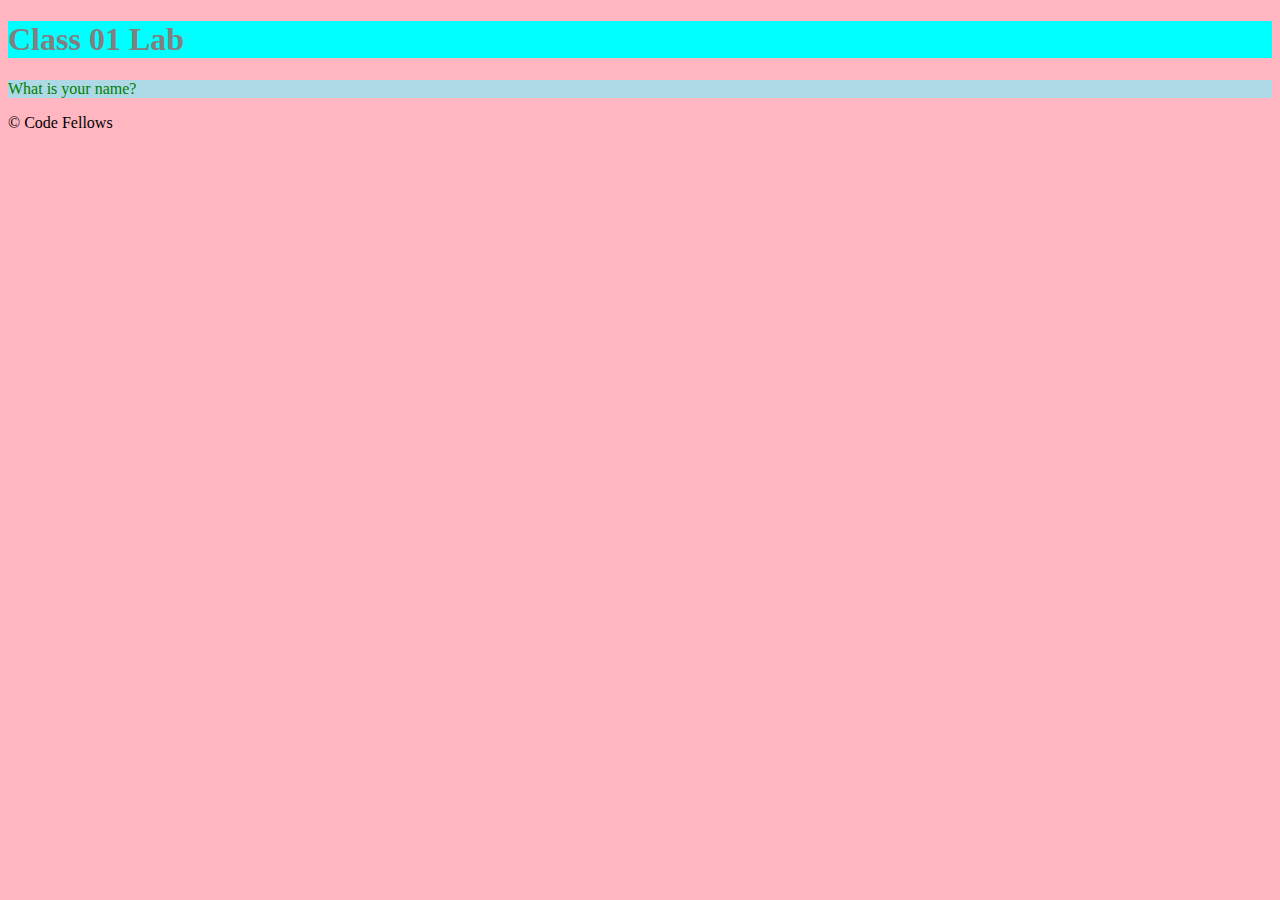
<file: class-01/inclass-demo/index.html>
<!DOCTYPE html>
<html>

<head>
  <title>Class-01 Lab</title>
  <!-- Internal style -->
  <style>
    body {
      background-color: lightpink;
    }

    h1 {
      color: grey;
      background-color: aqua;
    }
  </style>
</head>

<body>
  <header>
  </header>

  <main>
    <h1>Class 01 Lab</h1>
    <!-- paragraph element tag with inline styling -->
    <p style="color: green; background-color: lightblue;">What is your name?</p>
  </main>

  <footer>
    &copy; Code Fellows
  </footer>

  <!-- Script tag -->
  <script>
    console.log('Hey girl hey!');
    let user = prompt('What is your name?');
    console.log('user entered' + user + ' for their name');
    alert('Hey ' + user + '! Welcome to my page!');    
  </script>
</body>

</html>
</file>
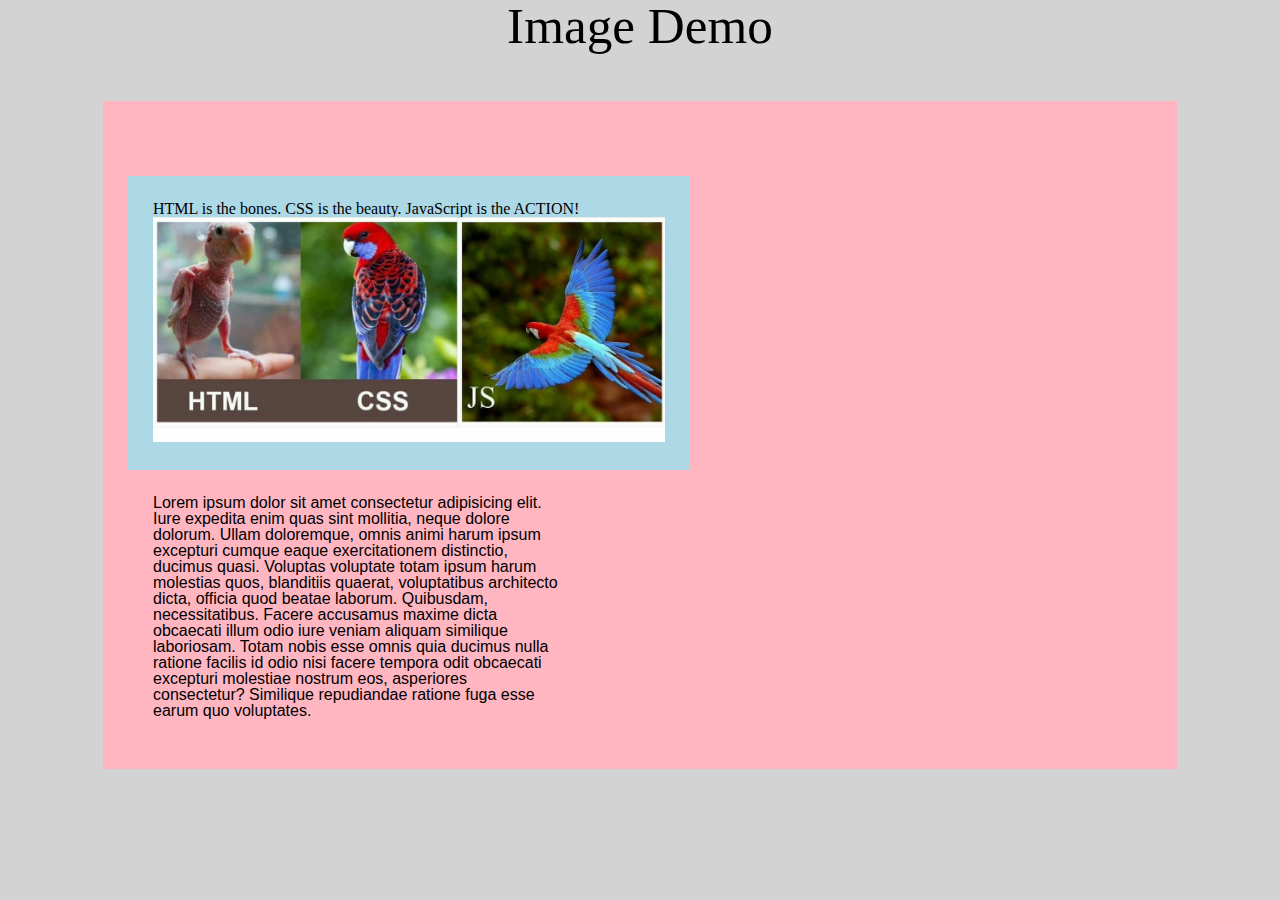
<file: class-05/inclass-demo/index.html>
<!DOCTYPE html>
<html lang="en">
<head>
  <title>Image Demo</title>
  <link rel="stylesheet" href="css/reset.css">
  <link rel="stylesheet" href="css/style.css">
</head>
<body>
  <h1>Image Demo</h1>
  <article>
    <figure>
      <figcaption>HTML is the bones. CSS is the beauty. JavaScript is the ACTION!</figcaption>
      <img src="img/html-css-js-bird.jpg" alt="HTML-Bird is nestling, CSS-Bird is beautiful, JS-Bird is in flight" title="HTML CSS JS Birds">
    </figure>
    <p>Lorem ipsum dolor sit amet consectetur adipisicing elit. Iure expedita enim quas sint mollitia, neque dolore dolorum. Ullam doloremque, omnis animi harum ipsum excepturi cumque eaque exercitationem distinctio, ducimus quasi.
    Voluptas voluptate totam ipsum harum molestias quos, blanditiis quaerat, voluptatibus architecto dicta, officia quod beatae laborum. Quibusdam, necessitatibus. Facere accusamus maxime dicta obcaecati illum odio iure veniam aliquam similique laboriosam.
    Totam nobis esse omnis quia ducimus nulla ratione facilis id odio nisi facere tempora odit obcaecati excepturi molestiae nostrum eos, asperiores consectetur? Similique repudiandae ratione fuga esse earum quo voluptates.
    </p>
  </article>
</body>
</html>
</file>
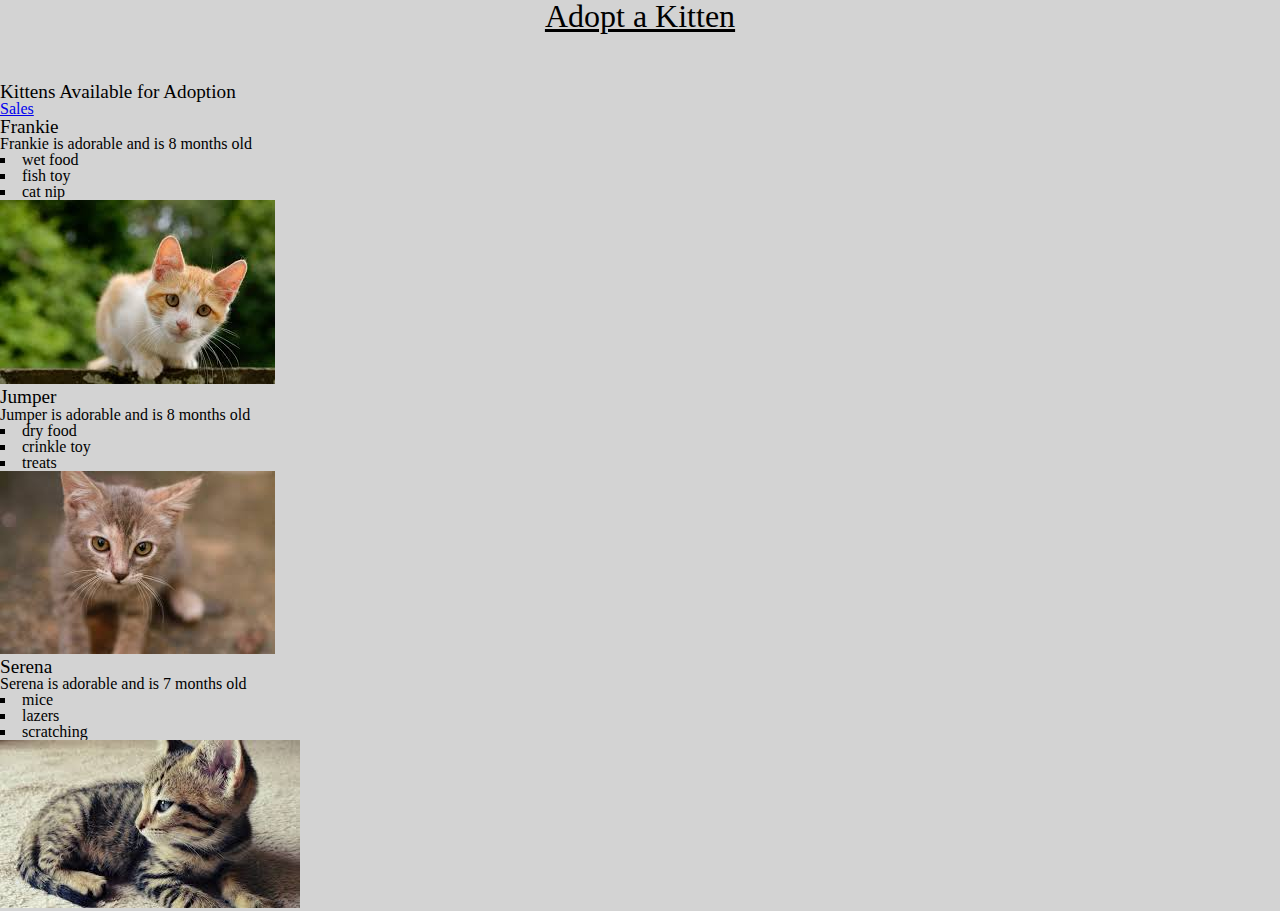
<file: class-06/inclass-demo/index.html>
<!DOCTYPE html>
<html lang="en">
<head>
  <title>Adopt a Kitten</title>
  <link rel="stylesheet" href="css/reset.css">
  <link rel="stylesheet" href="css/style.css">
</head>
<body>
  <h1>Adopt a Kitten</h1>
  <main>
    <h2>Kittens Available for Adoption</h2>
    <h3><a href="sale.html">Sales</a></h3>
    <section id="kitten-profiles"></section>

    <!-- generate this from js: -->
        <!-- <article>
          <h2></h2>
          <p></p>
          <ul>
            <li></li>
          </ul>
          <img>
        </article> -->
  </main>
  <script src="js/app.js"></script>
</body>
</html>
</file>
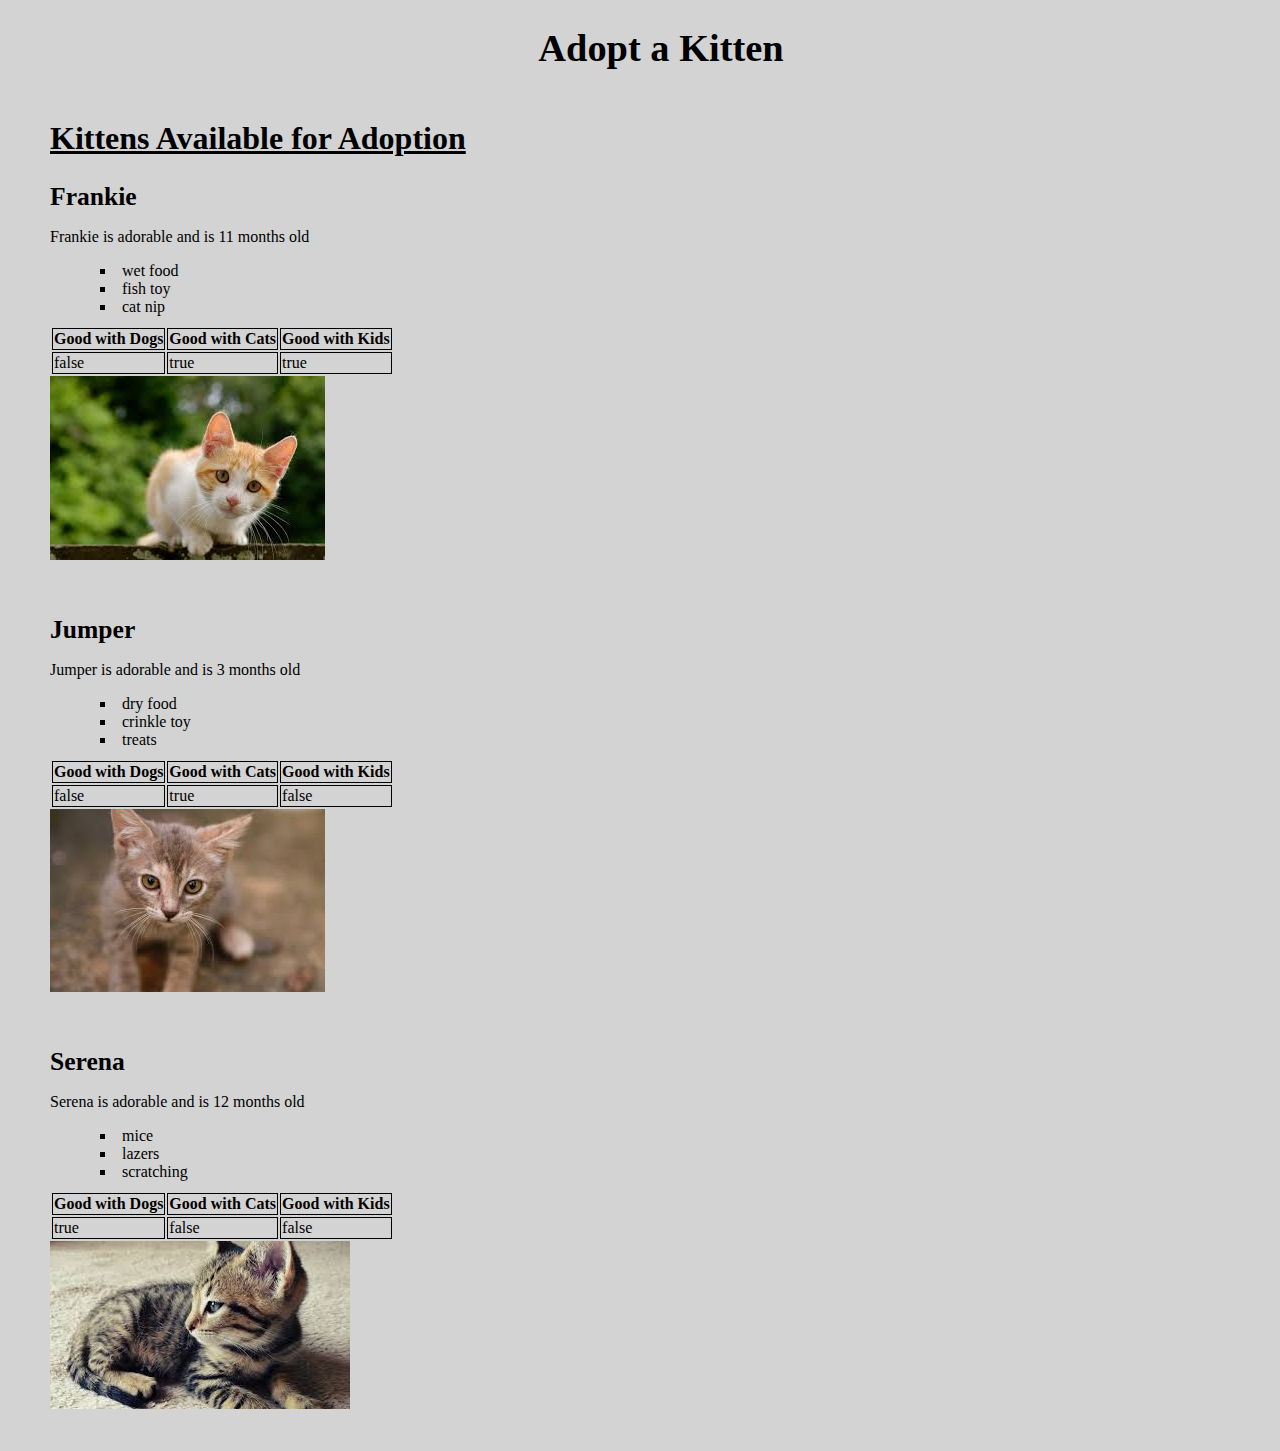
<file: class-07/inclass-demo/index.html>
<!DOCTYPE html>
<html lang="en">

<head>
  <title>Adopt a Kitten</title>
  <!-- <link rel="stylesheet" href="css/reset.css"> -->
  <link rel="stylesheet" href="css/style.css">
</head>

<body>
  <h1>Adopt a Kitten</h1>
  <main>
    <h2>Kittens Available for Adoption</h2>
    <section id="kitten-profiles"></section>
    <!-- <table>
      <thead>
        <tr>
          <th>Good with Kids</th>
          <th>Good with Dogs</th>
          <th>Good with Cats</th>
        </tr>
      </thead>

        <tr>
          <td>Yes</td>
          <td>No</td>
          <td>Yes</td>
        </tr>

    </table> -->
    <!-- generate this from js: -->
    <!-- <article>
          <h2></h2>
          <p></p>
          <ul>
            <li></li>
          </ul>
          <img>
        </article> -->
  </main>
  <script src="js/app.js"></script>
</body>

</html>
</file>
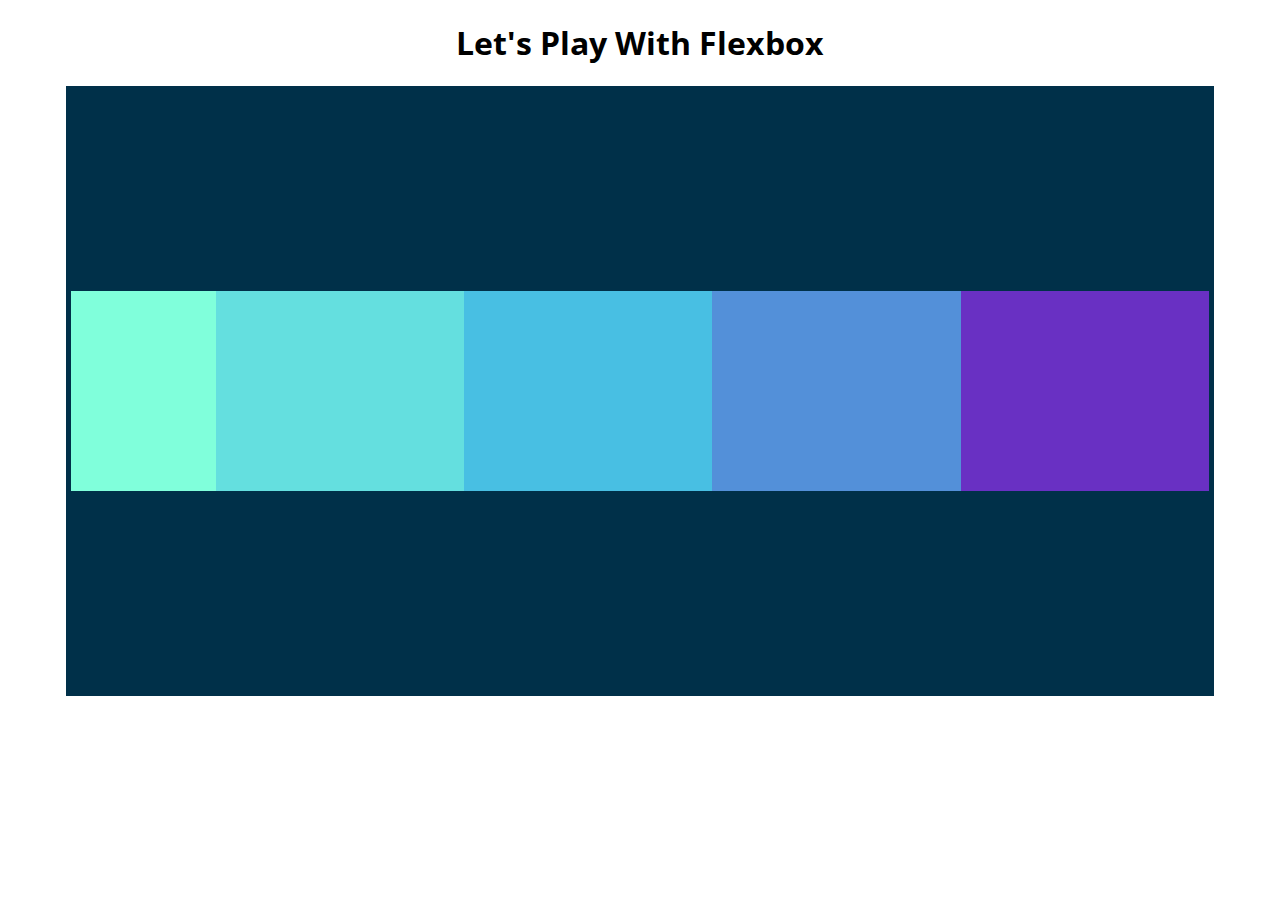
<file: class-08/flexbox-demo/index.html>
<!DOCTYPE html>
<html lang="en">

<head>
    <meta charset="UTF-8">
    <meta name="viewport" content="width=device-width, initial-scale=1.0">
    <title>Flexbox Playground</title>
    <link href="https://fonts.googleapis.com/css2?family=Open+Sans:wght@300&display=swap" rel="stylesheet">

    <link rel="stylesheet" href="style.css">
</head>

<body>
    <h1>Let's Play With Flexbox</h1>

    <section id="container">
        <div style="background-color: #80ffdb"></div>
        <div style="background-color: #64dfdf"></div>
        <div style="background-color: #48bfe3"></div>
        <div style="background-color: #5390d9"></div>
        <div style="background-color: #6930c3"></div>
    </section>

</body>

</html>
</file>
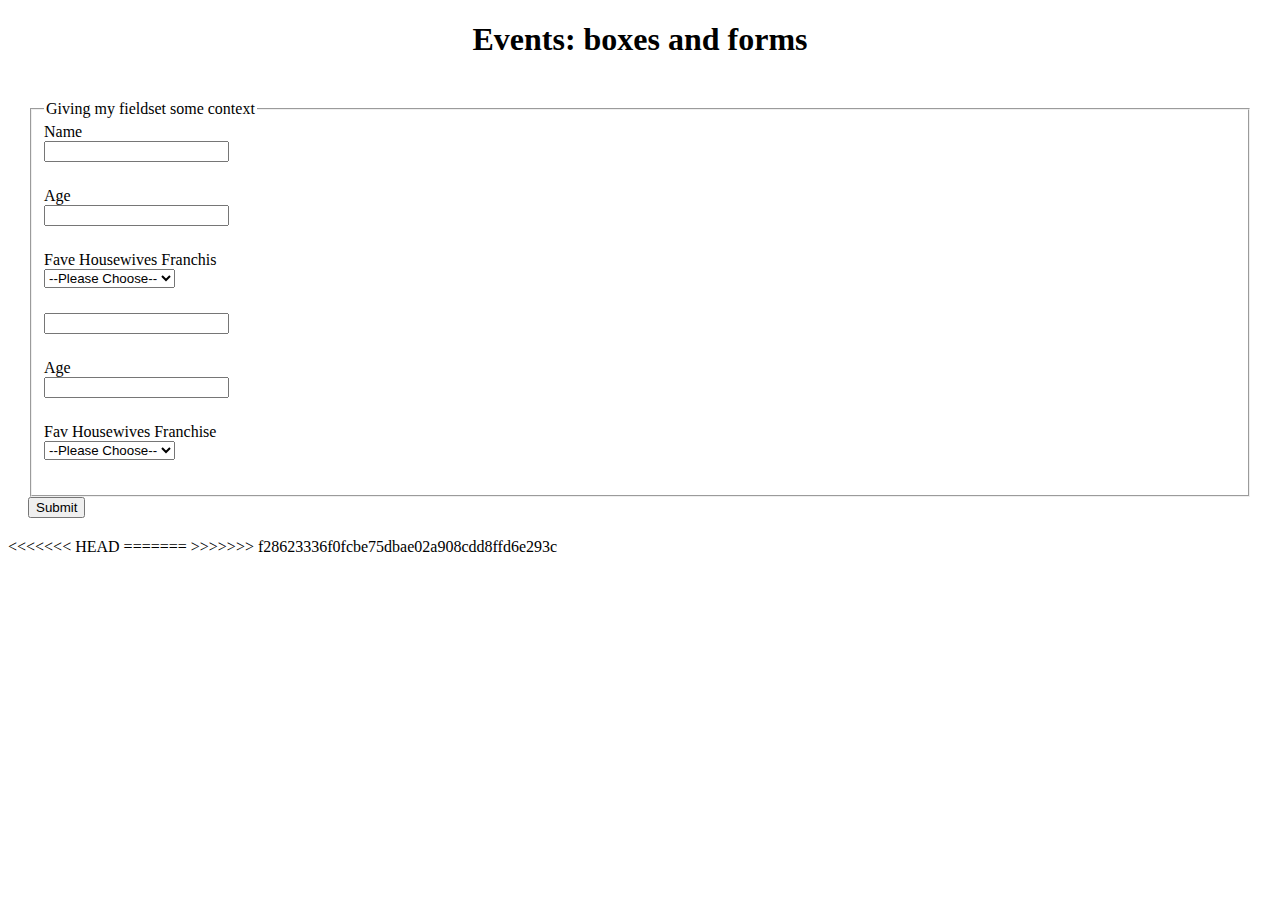
<file: class-09/inclass-demo-form-events/index.html>
<!DOCTYPE html>
<html lang="en">
<head>
  <title>Forms and Events</title>
  <link rel="stylesheet" href="css/style.css">
</head>
<body>
  <header>
    <h1>Events: boxes and forms</h1>
  </header>
  <main>
    <!-- <section id="container">
      <h3>Click on a box below</h3>

      <article id="box-one">Box 1</article>
      <article id="box-two">Box 2</article>
      <article id="box-three">Box 3</article>
      <section id="results"></section>
<<<<<<< HEAD
    </section> -->
    
    <!-- form -->
    <form id="my-form">
      <fieldset>
        <legend>Giving my fieldset some context</legend>
        <label for="name">Name</label>
        <input id="name" type="text" name="firstName">

        <!-- 2nd way to add input -->
        <label>Age
          <input type="number" name="age">
        </label>
        <label> Fave Housewives Franchis</label>
        <select name="housewives" id="housewives">
          <option value="">--Please Choose--</option>
          <option value="beverly hills">Beverly Hills</option>
=======
    </section>
     -->
    <!-- form -->

    <form id="my-form">
      <fieldset>
        <legend>Giving my fieldset some context</legend>
        <!-- one way to add an input -->
        <label for="name">Name</label>
        <input id="name" type="text" name="firstName">

        <!-- 2nd way to add an input -->
        <label>Age
          <input type="number" name="age">
        </label>

        <label>Fav Housewives Franchise</label>
        <select name="housewives" id="housewives">
          <option value="">--Please Choose--</option>
          <option value="beverlyhills">Beverly Hills</option>
>>>>>>> f28623336f0fcbe75dbae02a908cdd8ffd6e293c
          <option value="slc">SLC</option>
          <option value="none">None</option>
        </select>
      </fieldset>
      <button type="submit">Submit</button>
    </form>
<<<<<<< HEAD
=======
   
>>>>>>> f28623336f0fcbe75dbae02a908cdd8ffd6e293c
  </main>
  <script src="js/app.js"></script>
</body>
</html>
</file>
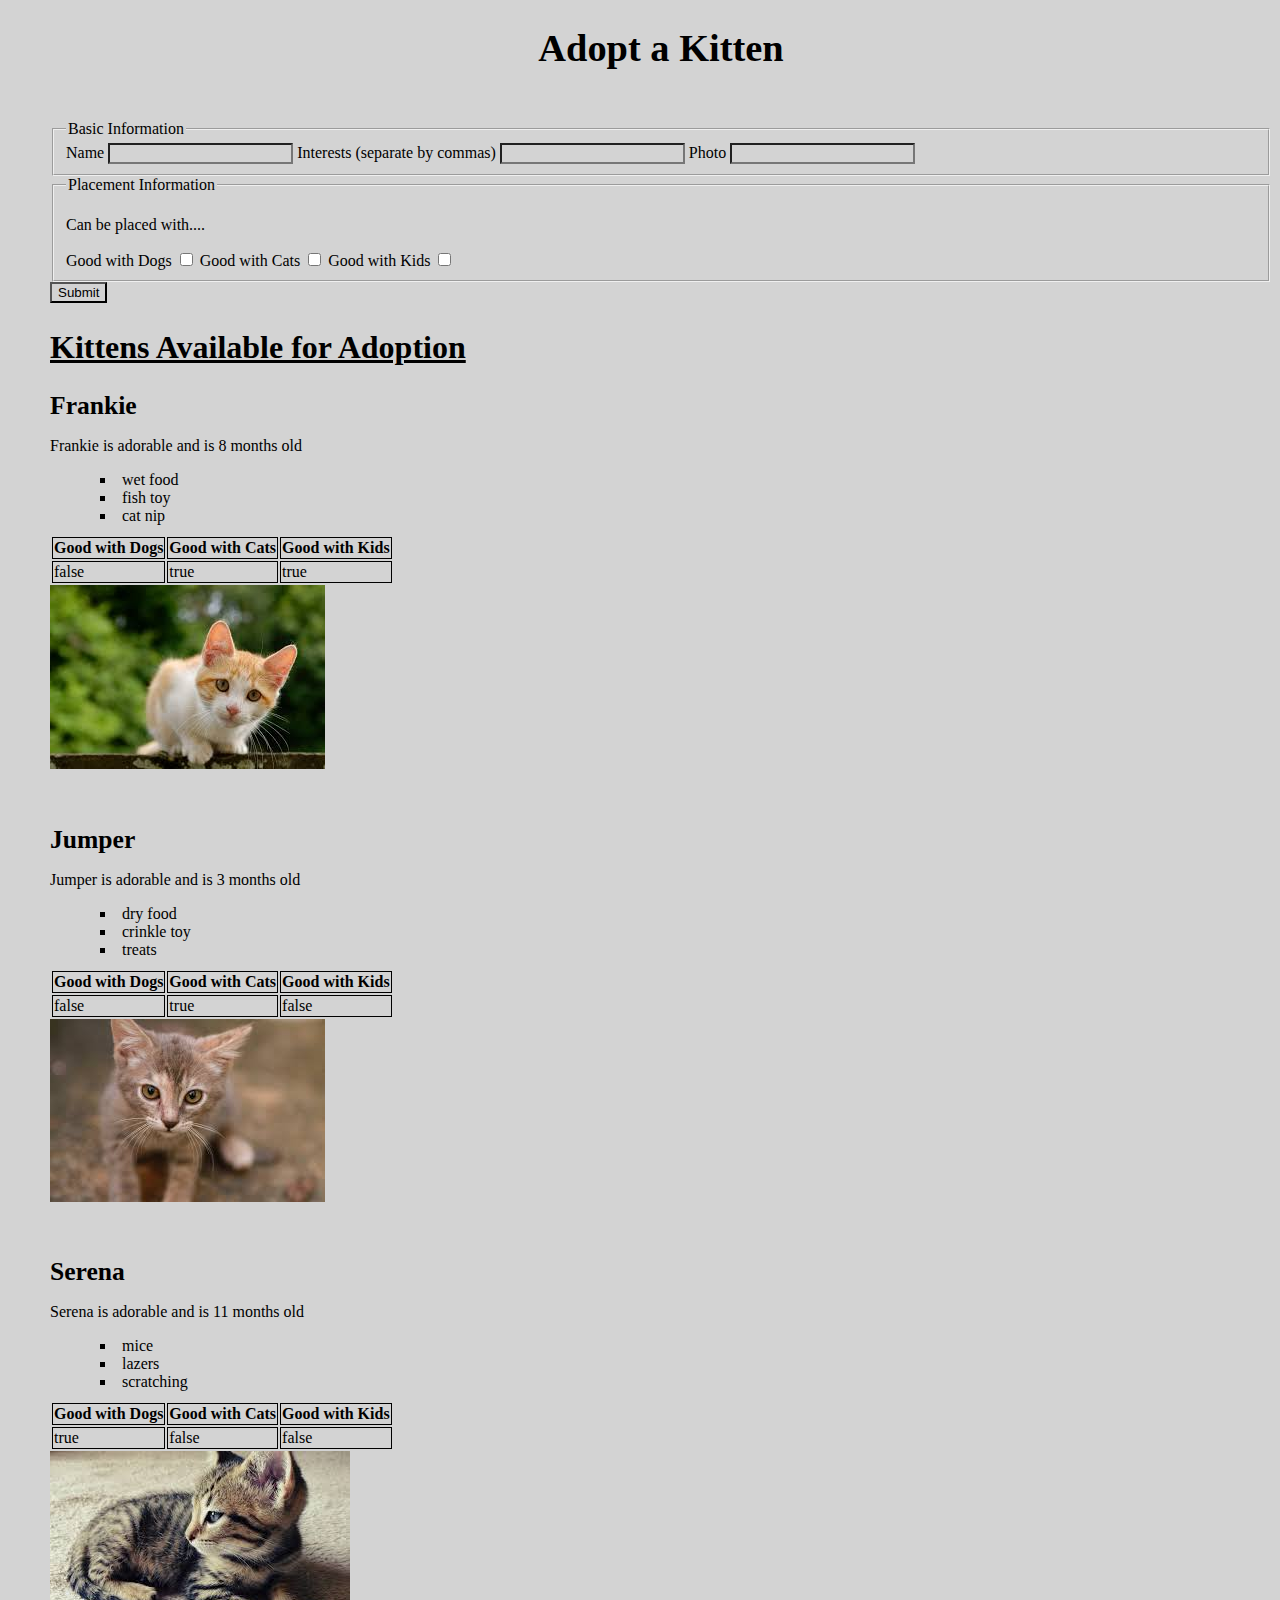
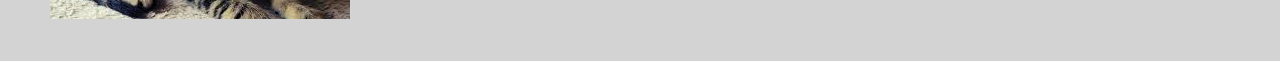
<file: class-09/inclass-demo-kitten/index.html>
<!DOCTYPE html>
<html lang="en">

<head>
  <title>Adopt a Kitten</title>
  <!-- <link rel="stylesheet" href="css/reset.css"> -->
  <link rel="stylesheet" href="css/style.css">
</head>

<body>
  <h1>Adopt a Kitten</h1>

  <!-- Form needs name, interests, dogs, cats, kids, photo -->

  <form id="add-kitten">
    <fieldset>
      <legend>Basic Information</legend>

      <label for="name">Name</label>
      <input id="name" type="text" name="kittyName">

      <label for="interests">Interests (separate by commas)</label>
      <input id="interests" type="text" name="interests">

      <label for="photo">Photo</label>
      <input id="photo" type="text" name="photo">

    </fieldset>
    <fieldset>
      <legend>Placement Information</legend>
      <p>Can be placed with....</p>

      <label for="isGoodWithDogs">Good with Dogs</label>
      <input id="isGoodWithDogs" type="checkbox" name="isGoodWithDogs">
      
      <label for="isGoodWithCats">Good with Cats</label>
      <input id="isGoodWithCats" type="checkbox" name="isGoodWithCats">

      <label for="isGoodWithKids">Good with Kids</label>
      <input id="isGoodWithKids" type="checkbox" name="isGoodWithKids">

    </fieldset>
    <button type="submit">Submit</button>
  </form>

  <main>
    <h2>Kittens Available for Adoption</h2>
    <section id="kitten-profiles"></section>
    <!-- <table>
      <thead>
        <tr>
          <th>Good with Kids</th>
          <th>Good with Dogs</th>
          <th>Good with Cats</th>
        </tr>
      </thead>

        <tr>
          <td>Yes</td>
          <td>No</td>
          <td>Yes</td>
        </tr>

    </table> -->
    <!-- generate this from js: -->
    <!-- <article>
          <h2></h2>
          <p></p>
          <ul>
            <li></li>
          </ul>
          <img>
        </article> -->
  </main>
  <script src="js/app.js"></script>
</body>

</html>
</file>
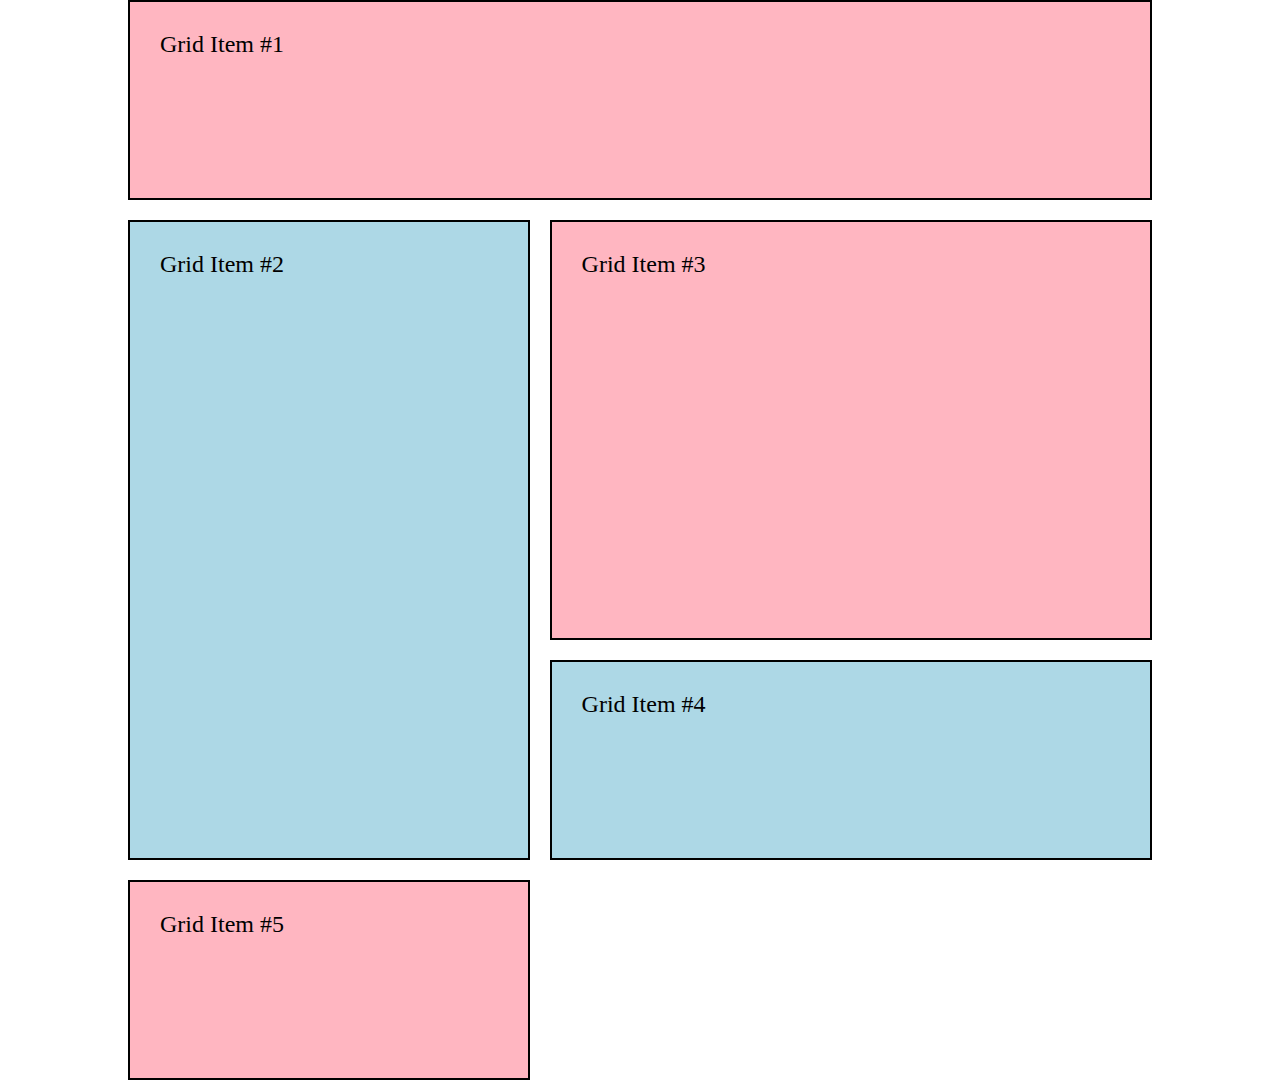
<file: class-11/grid-demo/index.html>
<!DOCTYPE html>
<html lang="en">

<head>
  <title>Grid Demo</title>
  <link rel="stylesheet" href="reset.css">
  <link rel="stylesheet" href="style.css">
</head>

<body>
  <main>
    <section class="grid-container">
      <div class="grid-item1">Grid Item #1</div>
      <div class="grid-item2">Grid Item #2</div>
      <div class="grid-item3">Grid Item #3</div>
      <div class="grid-item4">Grid Item #4</div>
      <div class="grid-item5">Grid Item #5</div>
    </section>
  </main>
</body>

</html>
</file>
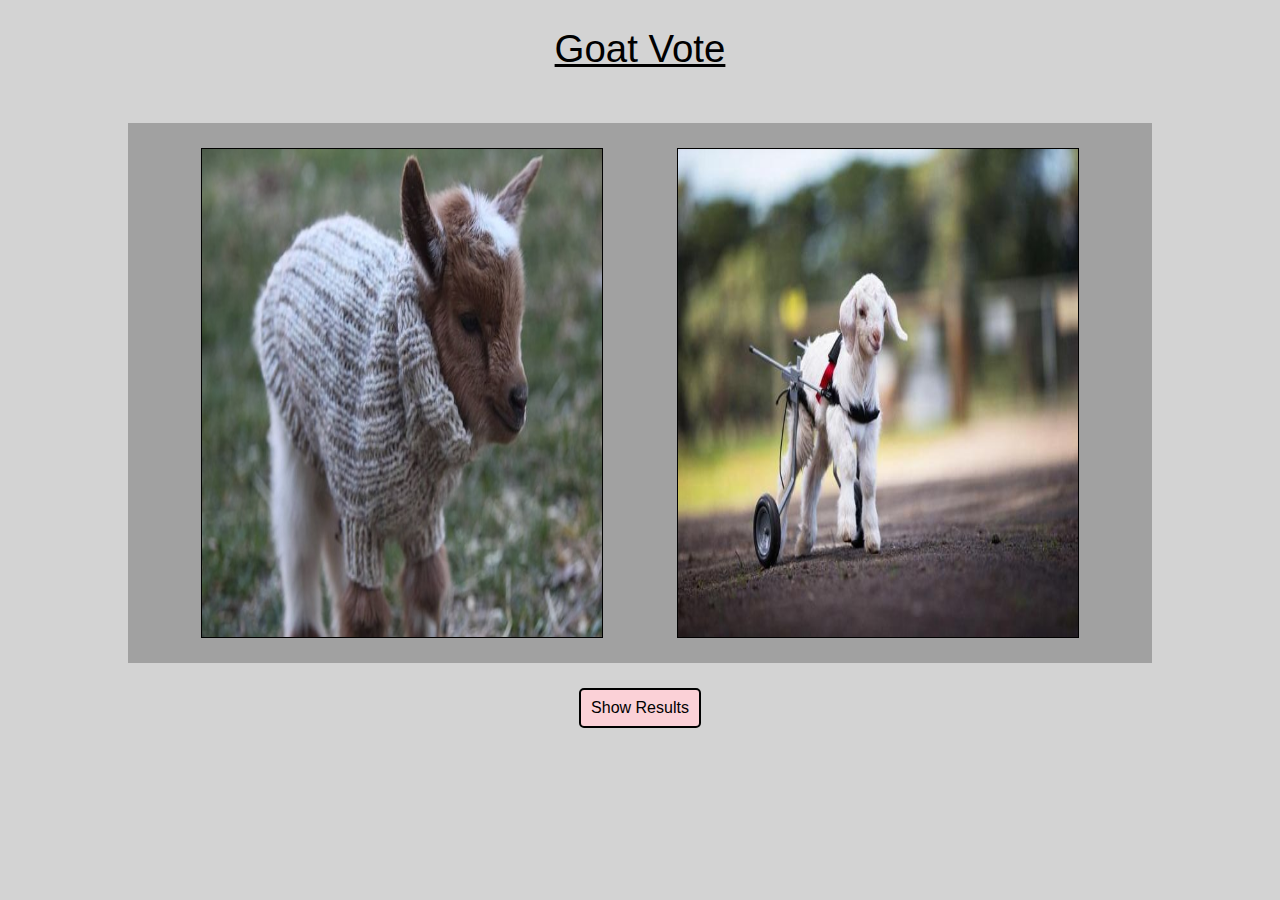
<file: class-11/inclass-demo/index.html>
<!DOCTYPE html>
<html lang="en">
<head>
  <title>Goat Vote</title>
  <link rel="stylesheet" href="css/reset.css">
  <link rel="stylesheet" href="css/style.css">
</head>
<body>
  <h1>Goat Vote</h1>
  <main>
   <section id="container">
     <img id="img-one" src="" alt="">
     <img id="img-two" src="" alt="">
   </section>

   <div id="show-results-btn">Show Results</div>
   <ul id="display-results"></ul>
  
  </main>
  <script src="js/app.js"></script>
</body>
</html>
</file>
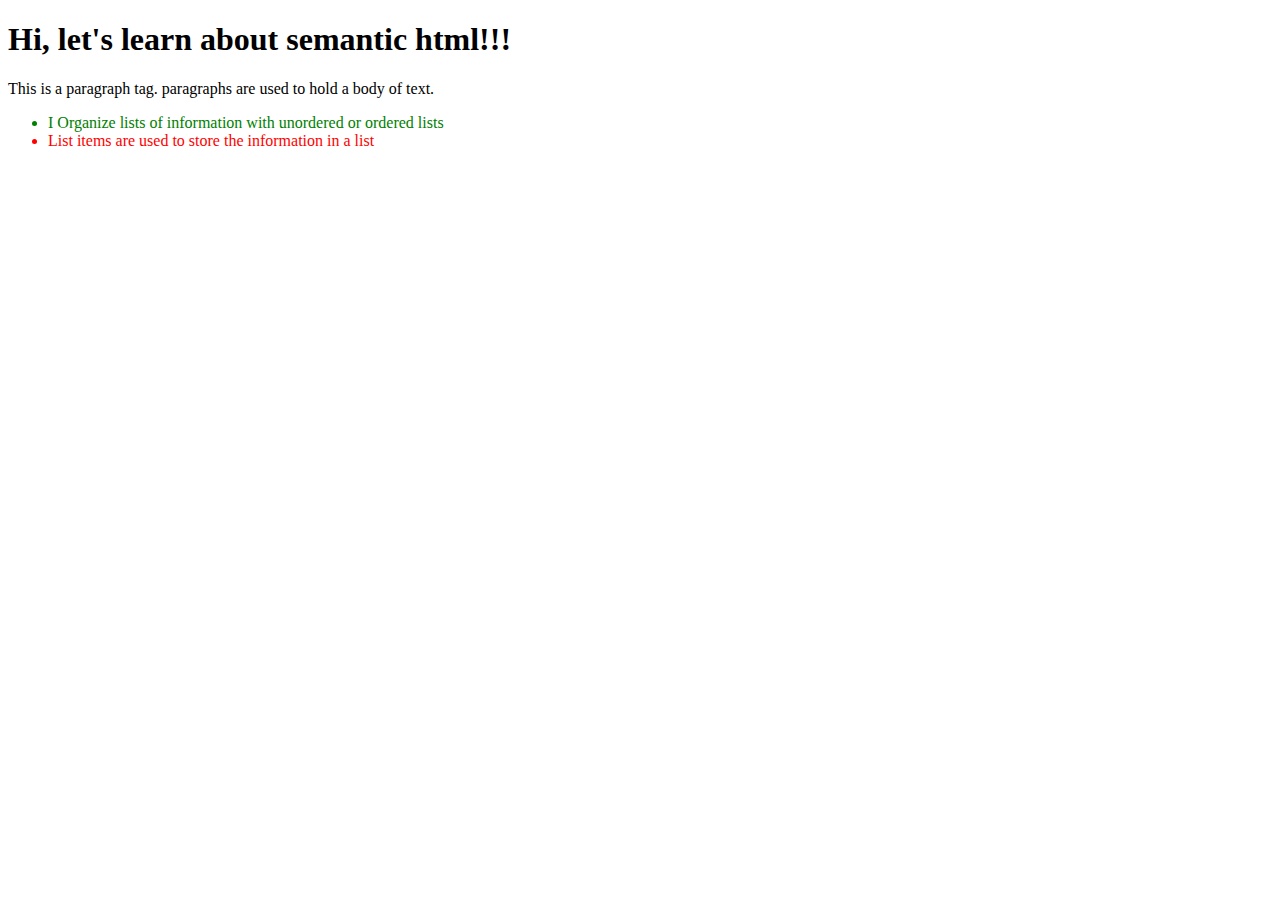
<file: class-01/demo/simple-input-output/index.html>
<!DOCTYPE html>
<html>

  <head>
    <title>Class 1 code demo!!!</title>
      <style>
          li{
              color: red;
          }
      </style>
  </head>

  <body>
    <h1>Hi, let's learn about semantic html!!!</h1>
    <p>This is a paragraph tag. paragraphs are used to hold a body of text.</p>
    <ul>
      <li style="color: green">I Organize lists of information with unordered or ordered lists</li>
      <li>List items are used to store the information in a list</li>
    </ul>

    <script>
      let user = prompt('What is your name?');
      console.log('The user\'s name is ' + user)

      let color = prompt('What is your favorite color?');
      console.log('Your favorite color is: ' + color);

      alert('Hi there, ' + user + '. Your favorite color is ' + color);

    </script>

  </body>
</html>
</file>
<file: class-05/inclass-demo/css/style.css>
* {
  background-color: lightgrey;
}

h1 {
  font-size: 4vw;
  text-align: center;
}

article {
  width: 80%;
  margin: auto;
  background-color: lightpink;
  padding: 25px;
  margin-top: 50px;
}

figure {
  width: 50%;
  background-color: lightblue;
  padding: 25px;
  margin-top: 50px;
  display: inline-block
}

figcaption {
  background-color: inherit;
}

img {
  width: 100%;

}

p {
  display: inline-block;
  width: 40%;
  background-color: inherit;
  margin: 25px;
  font-family: Arial, Helvetica, sans-serif
}
</file>
<file: class-06/inclass-demo/css/style.css>
* {
  background-color: lightgrey;
}

h1 {
  font-size: 2.5vw;
  text-align: center;
  text-decoration: underline;
  margin-bottom: 50px;
}

h2 {
  font-size: 1.5vw;
}


ul {
  list-style-type: square;
  list-style-position: inside;
}
</file>
<file: class-07/inclass-demo/css/style.css>
* {
  background-color: lightgrey;
}

body {
  margin-left: 50px;
}

h1 {
  font-size: 3vw;
  text-align: center;
  margin-bottom: 50px;
}

h2 {
  font-size: 2vw;
  margin-bottom: 10px;
}

main > h2 {
  margin-bottom: 25px;
  font-size: 2.5vw;
  text-decoration: underline;
}

ul {
  list-style-type: square;
  list-style-position: inside;
  margin-left: 10px;
  margin-bottom: 10px;
}

img {
  margin-bottom: 30px;
}

table * {
  border: 1px solid black;
  /* border-collapse: collapse; */
}
</file>
<file: class-08/flexbox-demo/style.css>
body {
    font-family: 'Open Sans', sans-serif;
}
h1 {
    text-align: center;
}
#container {
    background-color: #003049;
    width: 90%;
    height: 600px;
    margin: 0 auto;
    border: 5px solid #003049;
    display: flex;
    /* flex-direction: column-reverse; */
    justify-content: space-evenly;
    /* flex-wrap: wrap-reverse; */
    align-items: center;

}

#container div {
    width: 300px;
    height: 200px;

}

/* div:nth-of-type(3) {
    align-self: flex-start;
} */

div:nth-of-type(1){
    /* flex-grow: 1; */
    flex-shrink: 3;
}
</file>
<file: class-09/inclass-demo-form-events/css/style.css>
h1 {
  text-align: center;
}

section:first-child {
  margin-bottom: 20px;;
  border: 10px solid purple;
  text-align: center;
}

article {
  margin: 20px;
  line-height: 200px;
  height: 200px;
  display: inline-block;
  width: 200px;
  text-align-last: center;
  font-size: 30px;
  font-weight: bold;
  border: 10px solid green
}

p {
  border:1px solid black;
  padding: 5px;
  width: 200px;
  margin: auto;
  margin-bottom: 10px;
}

#box-one {
  background-color: aqua;
}

#box-two {
  background-color: bisque;
}

#box-three {
  background-color: cornflowerblue;
}


form {
  /* margin-top: 800px; */
  /* border: 3px solid blue; */
  padding: 20px;
} 


input {
  display: block;
  margin-bottom: 25px;
}

select {
  display: block;
  margin-bottom: 25px;
}
</file>
<file: class-09/inclass-demo-kitten/css/style.css>
* {
  background-color: lightgrey;
}

body {
  margin-left: 50px;
}

h1 {
  font-size: 3vw;
  text-align: center;
  margin-bottom: 50px;
}

h2 {
  font-size: 2vw;
  margin-bottom: 10px;
}

main > h2 {
  margin-bottom: 25px;
  font-size: 2.5vw;
  text-decoration: underline;
}

ul {
  list-style-type: square;
  list-style-position: inside;
  margin-left: 10px;
  margin-bottom: 10px;
}

img {
  margin-bottom: 30px;
}

table * {
  border: 1px solid black;
  /* border-collapse: collapse; */
}
</file>
<file: class-11/grid-demo/style.css>
.grid-container {
  width: 80%;
  margin: auto;
  display: grid;
  grid-template-columns: 2fr 3fr;
  /* grid-auto-rows: 200px */
  grid-auto-rows: minmax(200px, auto); 
  /* row-gap: 20px;
  column-gap: 10px */
  gap: 20px;
  /* grid-template-areas: 
     "header header"
     "sidebar content"
     "sidebar content"
  */
}

.grid-item1 {
   grid-column: 1/3
  /* grid-area: header */
}

.grid-item2 {
  /* grid-area: sidebar */
  grid-row: 2/5
}

.grid-item3 {
  /* grid-area: content */
  grid-row: 2/4
}

.grid-container div {
  border: 2px solid black;
  font-size: 1.5em;
  padding: 30px;
  background-color: lightblue;
}

div:nth-child(odd) {
  background-color: lightpink;  
}
</file>
<file: class-11/inclass-demo/css/style.css>
body {
  background-color: lightgrey;
  font-family: Verdana, Geneva, Tahoma, sans-serif;
}

h1 {
  text-align: center;
  font-size: 3vw;
  padding: 30px; 
  text-decoration: underline;
}

section {
  background-color: rgb(161, 161, 161);
  width: 80%;
  height: 60vh;
  margin: 25px auto;
  display: flex;
  justify-content: space-evenly;

}

img {
  width: 400px;
  border: 1px solid black;
  margin-top: 25px;
  margin-bottom: 25px;

}

main div {
  width: max-content;
  margin: auto;
  padding: 10px;
  border: 2px solid black;
  border-radius: 5px;
  background-color: rgb(251, 209, 215);
}

main ul {
  width: max-content;
  margin: auto;
  padding: 20px;
  margin-top: 10px;
}

main li {
  line-height: 3vh
}
</file>
